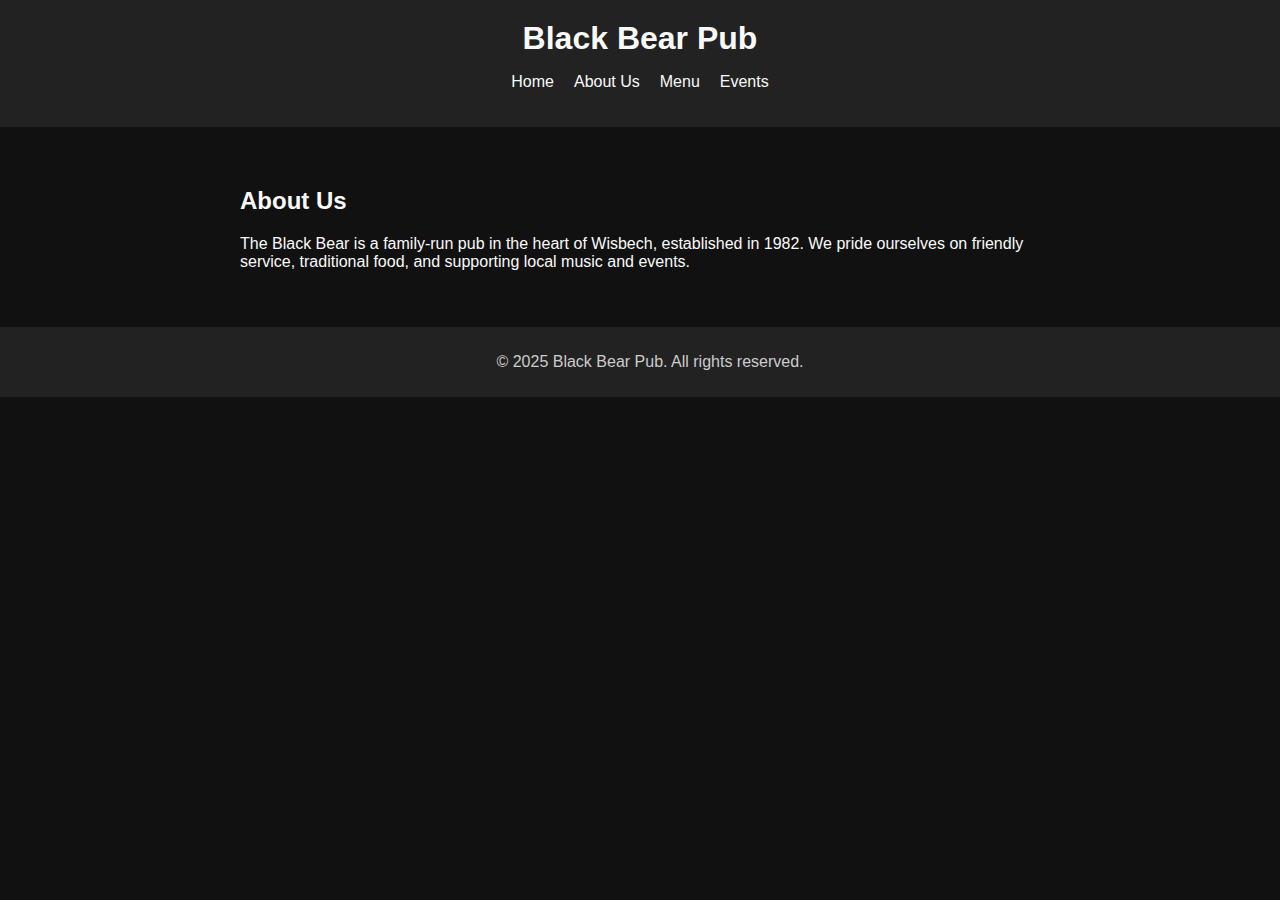
<file: about.html>
<!DOCTYPE html>
<html lang="en">
<head>
  <meta charset="UTF-8">
  <title>Black Bear Pub</title>
  <link rel="stylesheet" href="style.css">
</head>
<body>
  <header>
    <h1>Black Bear Pub</h1>
    <nav>
      <ul>
        <li><a href="index.html">Home</a></li>
        <li><a href="about.html">About Us</a></li>
        <li><a href="menu.html">Menu</a></li>
        <li><a href="events.html">Events</a></li>
      </ul>
    </nav>
  </header>
  <main>
    <section class="about">
      <h2>About Us</h2>
      <p>The Black Bear is a family-run pub in the heart of Wisbech, established in 1982. We pride ourselves on friendly service, traditional food, and supporting local music and events.</p>
    </section>
  </main>
  <footer>
    <p>&copy; 2025 Black Bear Pub. All rights reserved.</p>
  </footer>
</body>
</html>
</file>
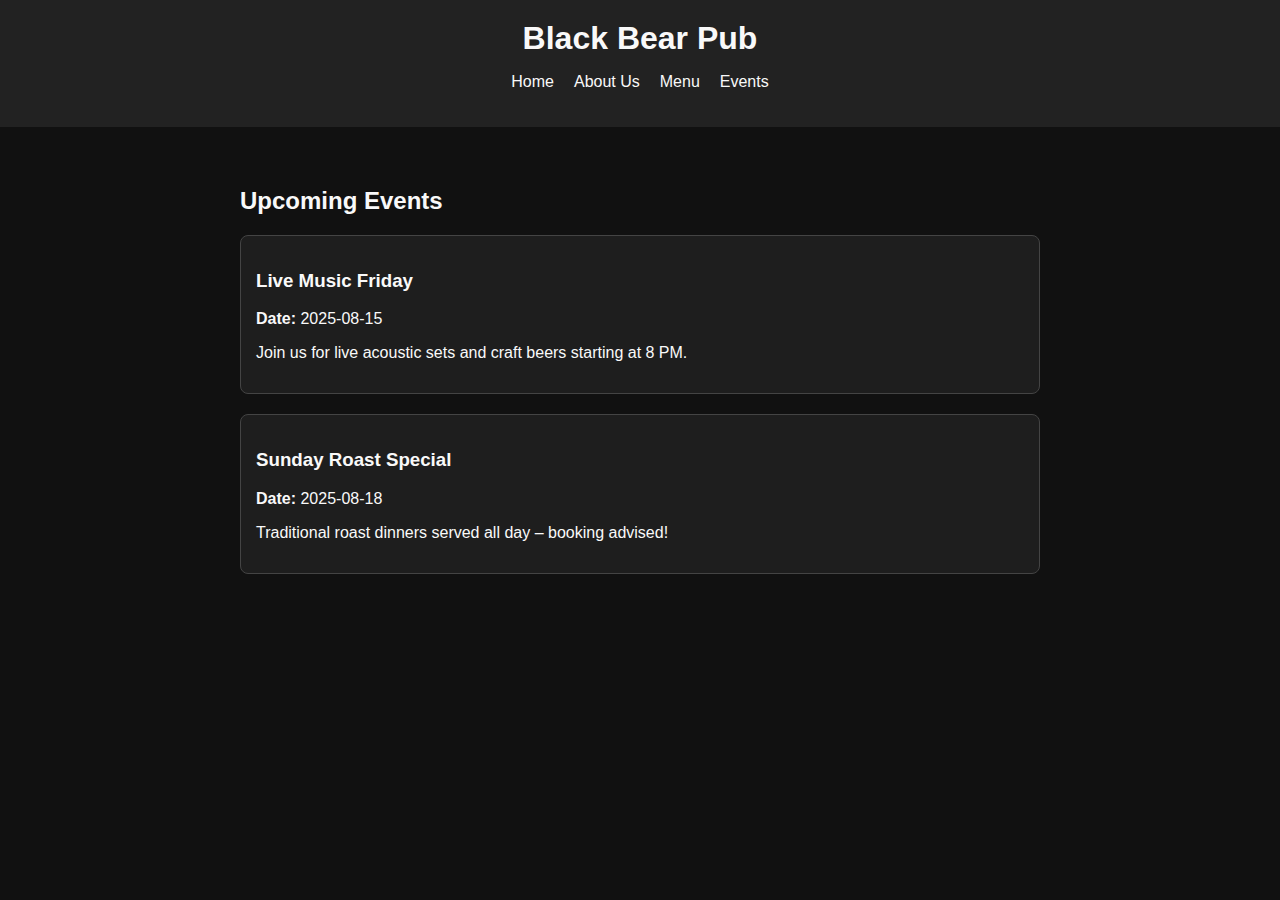
<file: events.html>
<!DOCTYPE html>
<html lang="en">
<head>
  <meta charset="UTF-8">
  <title>Events</title>
  <link rel="stylesheet" href="style.css">
</head>
<body>
  <header>
    <h1>Black Bear Pub</h1>
    <nav>
      <ul>
        <li><a href="index.html">Home</a></li>
        <li><a href="about.html">About Us</a></li>
        <li><a href="menu.html">Menu</a></li>
        <li><a href="events.html">Events</a></li>
      </ul>
    </nav>
  </header>
  <main>
    
<h2>Upcoming Events</h2>
<div id="events-container"></div>
<script>
  fetch('events/events.json')
    .then(response => response.json())
    .then(events => {
      const container = document.getElementById('events-container');
      events.forEach(event => {
        container.innerHTML += `
          <div class="event">
            <h3>${event.title}</h3>
            <p><strong>Date:</strong> ${event.date}</p>
            <p>${event.description}</p>
          </div>`;
      });
    });
</script>
  </main>
</body>
</html>
</file>
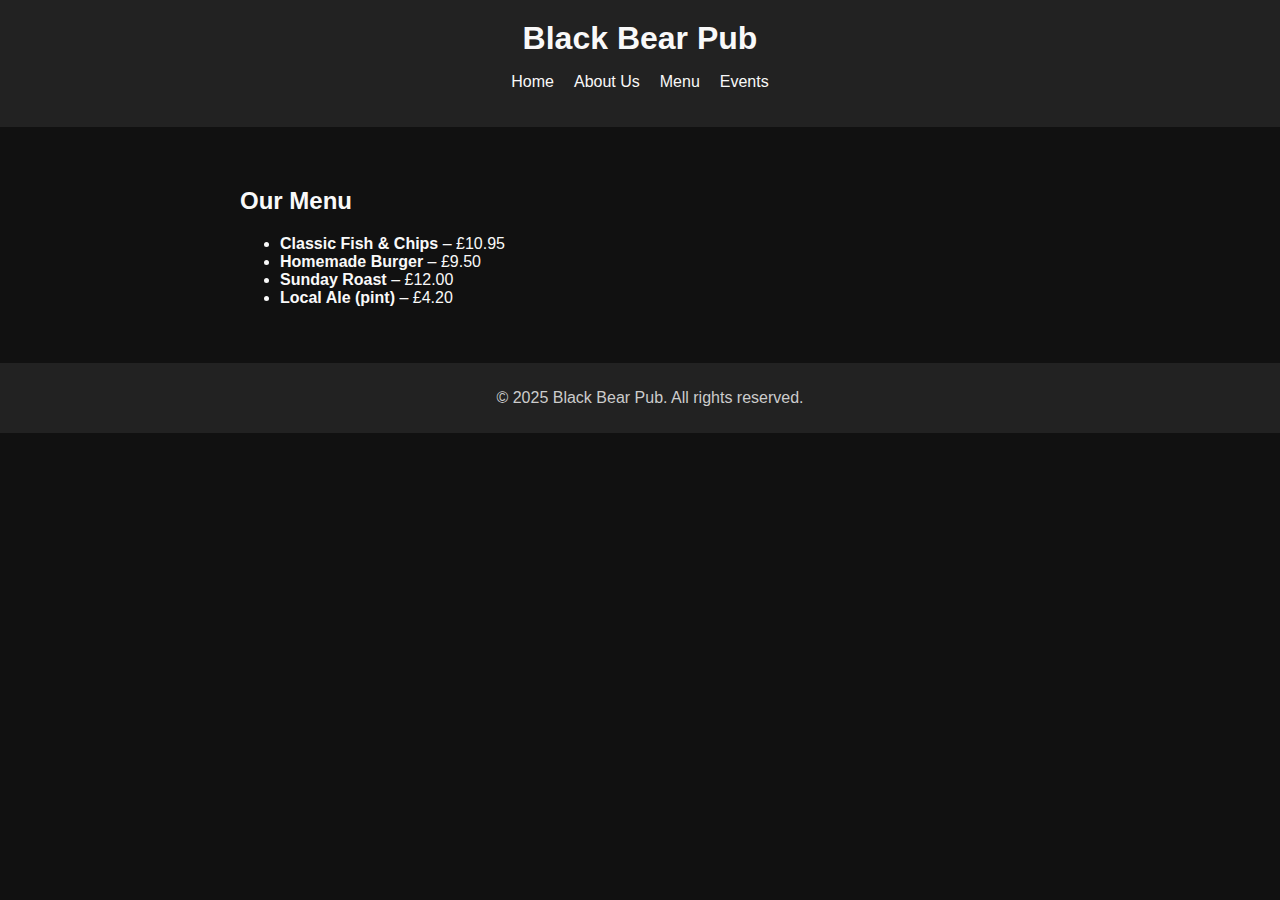
<file: menu.html>
<!DOCTYPE html>
<html lang="en">
<head>
  <meta charset="UTF-8">
  <title>Black Bear Pub</title>
  <link rel="stylesheet" href="style.css">
</head>
<body>
  <header>
    <h1>Black Bear Pub</h1>
    <nav>
      <ul>
        <li><a href="index.html">Home</a></li>
        <li><a href="about.html">About Us</a></li>
        <li><a href="menu.html">Menu</a></li>
        <li><a href="events.html">Events</a></li>
      </ul>
    </nav>
  </header>
  <main>
    <section class="menu">
      <h2>Our Menu</h2>
      <ul>
        <li><strong>Classic Fish & Chips</strong> – £10.95</li>
        <li><strong>Homemade Burger</strong> – £9.50</li>
        <li><strong>Sunday Roast</strong> – £12.00</li>
        <li><strong>Local Ale (pint)</strong> – £4.20</li>
      </ul>
    </section>
  </main>
  <footer>
    <p>&copy; 2025 Black Bear Pub. All rights reserved.</p>
  </footer>
</body>
</html>
</file>
<file: style.css>
body {
  font-family: 'Segoe UI', sans-serif;
  margin: 0;
  padding: 0;
  background: #111;
  color: #f9f9f9;
}

header {
  background: #222;
  padding: 20px;
  text-align: center;
}

header h1 {
  margin: 0;
}

nav ul {
  list-style: none;
  padding: 0;
  display: flex;
  justify-content: center;
  gap: 20px;
}

nav a {
  color: #f9f9f9;
  text-decoration: none;
}

nav a:hover {
  text-decoration: underline;
}

main {
  padding: 40px;
  max-width: 800px;
  margin: auto;
}

footer {
  background: #222;
  color: #ccc;
  text-align: center;
  padding: 10px;
  position: relative;
  bottom: 0;
  width: 100%;
}

img {
  max-width: 100%;
  height: auto;
  border-radius: 10px;
  margin-top: 20px;
}

.event {
  background: #1e1e1e;
  padding: 15px;
  border: 1px solid #444;
  margin-bottom: 20px;
  border-radius: 8px;
}
</file>
